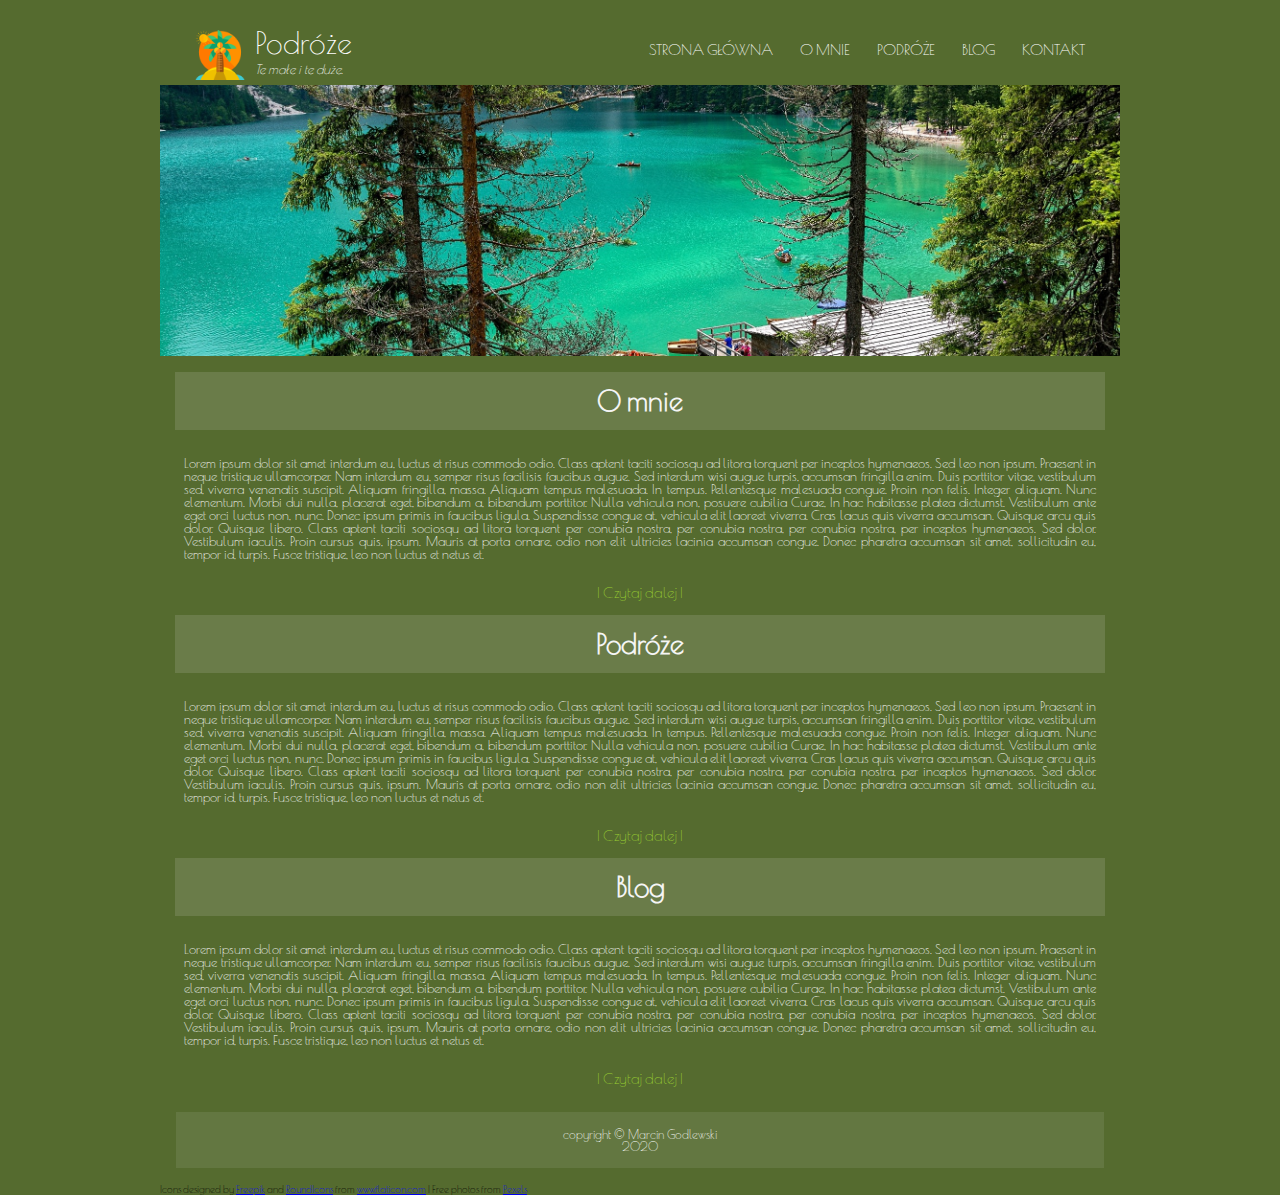
<file: index.html>
<!DOCTYPE html>
<html>

    <head>
        <!-- Kodowanie dokumentu -->
        <meta charset="utf-8">
        <!-- Opis strony -->
        <meta name="description" content="Strona o podróżowaniu">
        <!-- Słowa kluczowe -->
        <meta name="keywords" content="podróże, trip, travel">
        <!-- Skalowanie na urządzeniach mobilnych (program deweloperski przeglądarki) -->
        <meta name="viewport" content="width=device-width, initial-scale=1.0">
        <!-- CSS & Fonts -->
        <link rel="stylesheet" type ="text/css" href="style2.css">
        <link href="https://fonts.googleapis.com/css?family=Poiret+One&display=swap" rel="stylesheet">
        <!-- Tytuł strony -->
        <title>Podróże - te małe i te duże.</title>

    </head>
    <body>      

 <header>
      
  <div class="top">
    <div class="logo-container">
        <img class="logo" src="grafika-png/beach.png" width="50" height="50" alt="logo_strony">
        <span class="napis1">Podróże</span>
        <br>
        <span class="napis2"><i>Te małe i te duże.</i></span>
    </div>
    <nav>
    <ul>
      <li><a href="index.html">strona główna</a></li>
      <li><a href="o_mnie2.html">o mnie</a></li>
      <li><a href="podroze.html">podróże</a></li>
      <li><a href="blog2.html">blog</a></li>
      <li><a href="kontakt2.html">kontakt</a></li>
   </ul>
   </nav>
 </div>
      
 </header>
        
        <div>
            <center><img src="grafika-jpg/alpine.jpg" width=100%></center> 
        </div>
        
        <center>
        
            <div class="glownynews">
                    
                <h1>O mnie</h1>
                
                <p class="news">Lorem ipsum dolor sit amet interdum eu, luctus et risus commodo odio. Class aptent taciti sociosqu ad litora torquent per inceptos hymenaeos. Sed leo non ipsum. Praesent in neque tristique ullamcorper. Nam interdum eu, semper risus facilisis faucibus augue. Sed interdum wisi augue turpis, accumsan fringilla enim. Duis porttitor vitae, vestibulum sed, viverra venenatis suscipit. Aliquam fringilla, massa. Aliquam tempus malesuada. In tempus. Pellentesque malesuada congue. Proin non felis. Integer aliquam. Nunc elementum. Morbi dui nulla, placerat eget, bibendum a, bibendum porttitor. Nulla vehicula non, posuere cubilia Curae, In hac habitasse platea dictumst. Vestibulum ante eget orci luctus non, nunc. Donec ipsum primis in faucibus ligula. Suspendisse congue at, vehicula elit laoreet viverra. Cras lacus quis viverra accumsan. Quisque arcu quis dolor. Quisque libero. Class aptent taciti sociosqu ad litora torquent per conubia nostra, per conubia nostra, per conubia nostra, per inceptos hymenaeos. Sed dolor. Vestibulum iaculis. Proin cursus quis, ipsum. Mauris at porta ornare, odio non elit ultricies lacinia accumsan congue. Donec pharetra accumsan sit amet, sollicitudin eu, tempor id, turpis. Fusce tristique, leo non luctus et netus et.</p>
                
                <a class="wiecej" href="o_mnie2.html" title="Czytaj dalej">| Czytaj dalej |</a>
                <br>
            </div>
            
            <div class="glownynews">
                
                <h1>Podróże</h1>
                
                <p class="news">Lorem ipsum dolor sit amet interdum eu, luctus et risus commodo odio. Class aptent taciti sociosqu ad litora torquent per inceptos hymenaeos. Sed leo non ipsum. Praesent in neque tristique ullamcorper. Nam interdum eu, semper risus facilisis faucibus augue. Sed interdum wisi augue turpis, accumsan fringilla enim. Duis porttitor vitae, vestibulum sed, viverra venenatis suscipit. Aliquam fringilla, massa. Aliquam tempus malesuada. In tempus. Pellentesque malesuada congue. Proin non felis. Integer aliquam. Nunc elementum. Morbi dui nulla, placerat eget, bibendum a, bibendum porttitor. Nulla vehicula non, posuere cubilia Curae, In hac habitasse platea dictumst. Vestibulum ante eget orci luctus non, nunc. Donec ipsum primis in faucibus ligula. Suspendisse congue at, vehicula elit laoreet viverra. Cras lacus quis viverra accumsan. Quisque arcu quis dolor. Quisque libero. Class aptent taciti sociosqu ad litora torquent per conubia nostra, per conubia nostra, per conubia nostra, per inceptos hymenaeos. Sed dolor. Vestibulum iaculis. Proin cursus quis, ipsum. Mauris at porta ornare, odio non elit ultricies lacinia accumsan congue. Donec pharetra accumsan sit amet, sollicitudin eu, tempor id, turpis. Fusce tristique, leo non luctus et netus et.</p>
                
                <a class="wiecej" href="podroze.html" title="Czytaj dalej">| Czytaj dalej |</a>
                <br>
            </div>
            
            <div class="glownynews">
                
                <h1>Blog</h1>
                
                <p class="news">Lorem ipsum dolor sit amet interdum eu, luctus et risus commodo odio. Class aptent taciti sociosqu ad litora torquent per inceptos hymenaeos. Sed leo non ipsum. Praesent in neque tristique ullamcorper. Nam interdum eu, semper risus facilisis faucibus augue. Sed interdum wisi augue turpis, accumsan fringilla enim. Duis porttitor vitae, vestibulum sed, viverra venenatis suscipit. Aliquam fringilla, massa. Aliquam tempus malesuada. In tempus. Pellentesque malesuada congue. Proin non felis. Integer aliquam. Nunc elementum. Morbi dui nulla, placerat eget, bibendum a, bibendum porttitor. Nulla vehicula non, posuere cubilia Curae, In hac habitasse platea dictumst. Vestibulum ante eget orci luctus non, nunc. Donec ipsum primis in faucibus ligula. Suspendisse congue at, vehicula elit laoreet viverra. Cras lacus quis viverra accumsan. Quisque arcu quis dolor. Quisque libero. Class aptent taciti sociosqu ad litora torquent per conubia nostra, per conubia nostra, per conubia nostra, per inceptos hymenaeos. Sed dolor. Vestibulum iaculis. Proin cursus quis, ipsum. Mauris at porta ornare, odio non elit ultricies lacinia accumsan congue. Donec pharetra accumsan sit amet, sollicitudin eu, tempor id, turpis. Fusce tristique, leo non luctus et netus et.</p>
                
                <a class="wiecej" href="blog2.html" title="Czytaj dalej">| Czytaj dalej |</a>
                
            </div>
            
        </center>
        <br>
        
        <div>
            <p class="stopka">copyright &copy; Marcin Godlewski<br>2020</p>
            
            <div>Icons designed by <a href="https://www.freepik.com/" title="Freepik">Freepik</a> and <a href="https://www.flaticon.com/authors/roundicons" title="RoundIcons">RoundIcons</a> from <a href="https://www.flaticon.com/" title="Flaticon">www.flaticon.com</a> | Free photos from <a href="https://www.pexels.com/" title="Pexels">Pexels</a>
            </div>
        </div>
    </body>
</html>
</file>
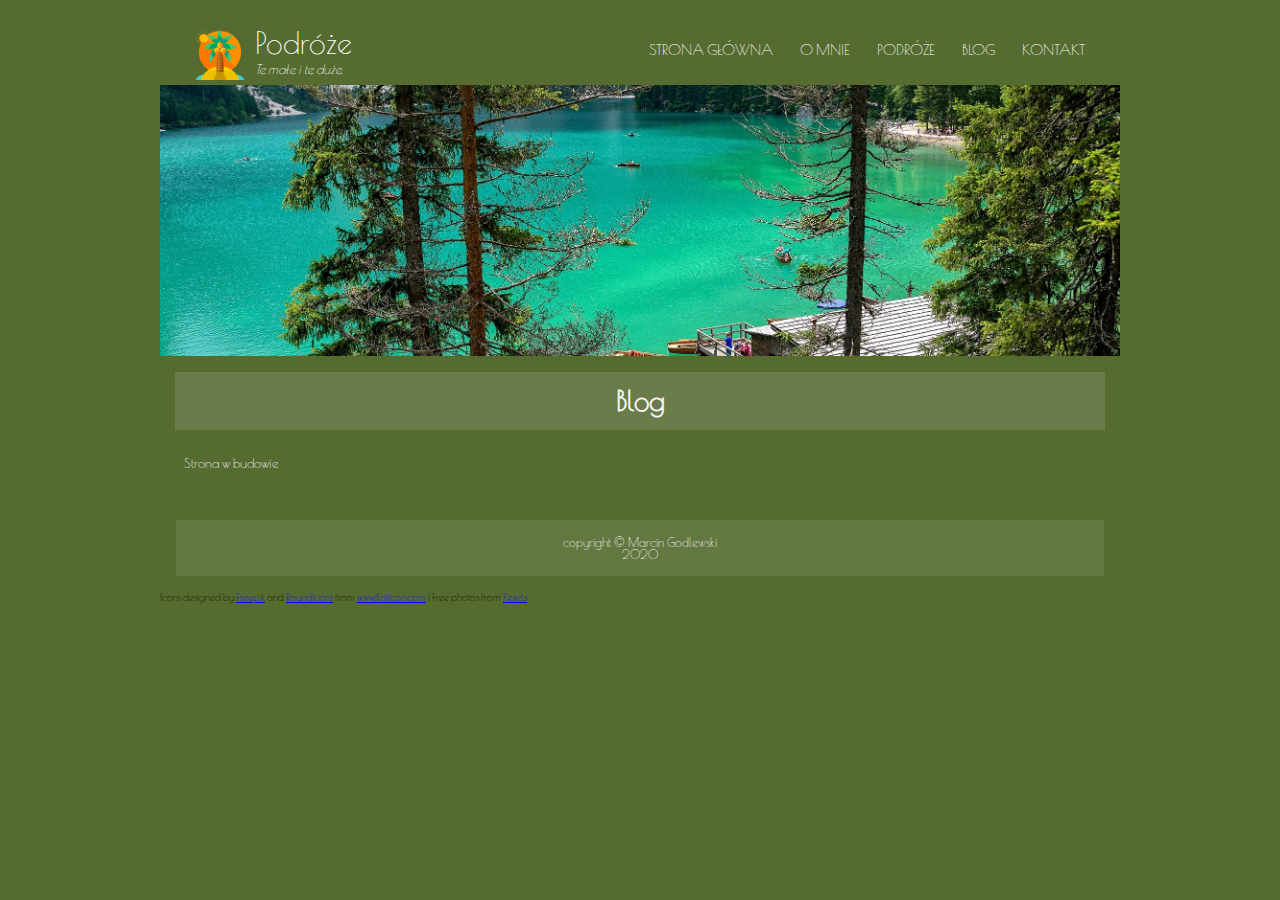
<file: blog2.html>
<!DOCTYPE html>
<html>

    <head>
        <!-- Kodowanie dokumentu -->
        <meta charset="utf-8">
        <!-- Opis strony -->
        <meta name="description" content="Strona o podróżowaniu">
        <!-- Słowa kluczowe -->
        <meta name="keywords" content="podróże, trip, travel">
        <!-- Skalowanie na urządzeniach mobilnych (program deweloperski przeglądarki) -->
        <meta name="viewport" content="width=device-width, initial-scale=1.0">
        <!-- CSS & Fonts -->
        <link rel="stylesheet" type ="text/css" href="style2.css">
        <link href="https://fonts.googleapis.com/css?family=Poiret+One&display=swap" rel="stylesheet">
        <!-- Tytuł strony -->
        <title>Podróże - te małe i te duże.</title>

    </head>
    <body>      

 <header>
      
  <div class="top">
    <div class="logo-container">
        <img class="logo" src="grafika-png/beach.png" width="50" height="50" alt="logo_strony">
        <span class="napis1">Podróże</span>
        <br>
        <span class="napis2"><i>Te małe i te duże.</i></span>
    </div>
    <nav>
    <ul>
      <li><a href="index.html">strona główna</a></li>
      <li><a href="o_mnie2.html">o mnie</a></li>
      <li><a href="podroze.html">podróże</a></li>
      <li><a href="blog2.html">blog</a></li>
      <li><a href="kontakt2.html">kontakt</a></li>
   </ul>
   </nav>
 </div>
      
 </header>
        
        <div>
            <center><img src="grafika-jpg/alpine.jpg" width=100%></center> 
        </div>
        
        <center>
        
            <div class="glownynews">
                    
                <h1>Blog</h1>
                
                <p class="news">Strona w budowie</p>

            </div>
                    
        </center>
        <br>
        
        <div>
            <p class="stopka">copyright &copy; Marcin Godlewski<br>2020</p>
            
            <div>Icons designed by <a href="https://www.freepik.com/" title="Freepik">Freepik</a> and <a href="https://www.flaticon.com/authors/roundicons" title="RoundIcons">RoundIcons</a> from <a href="https://www.flaticon.com/" title="Flaticon">www.flaticon.com</a> | Free photos from <a href="https://www.pexels.com/" title="Pexels">Pexels</a>
            </div>
        </div>
    </body>
</html>
</file>
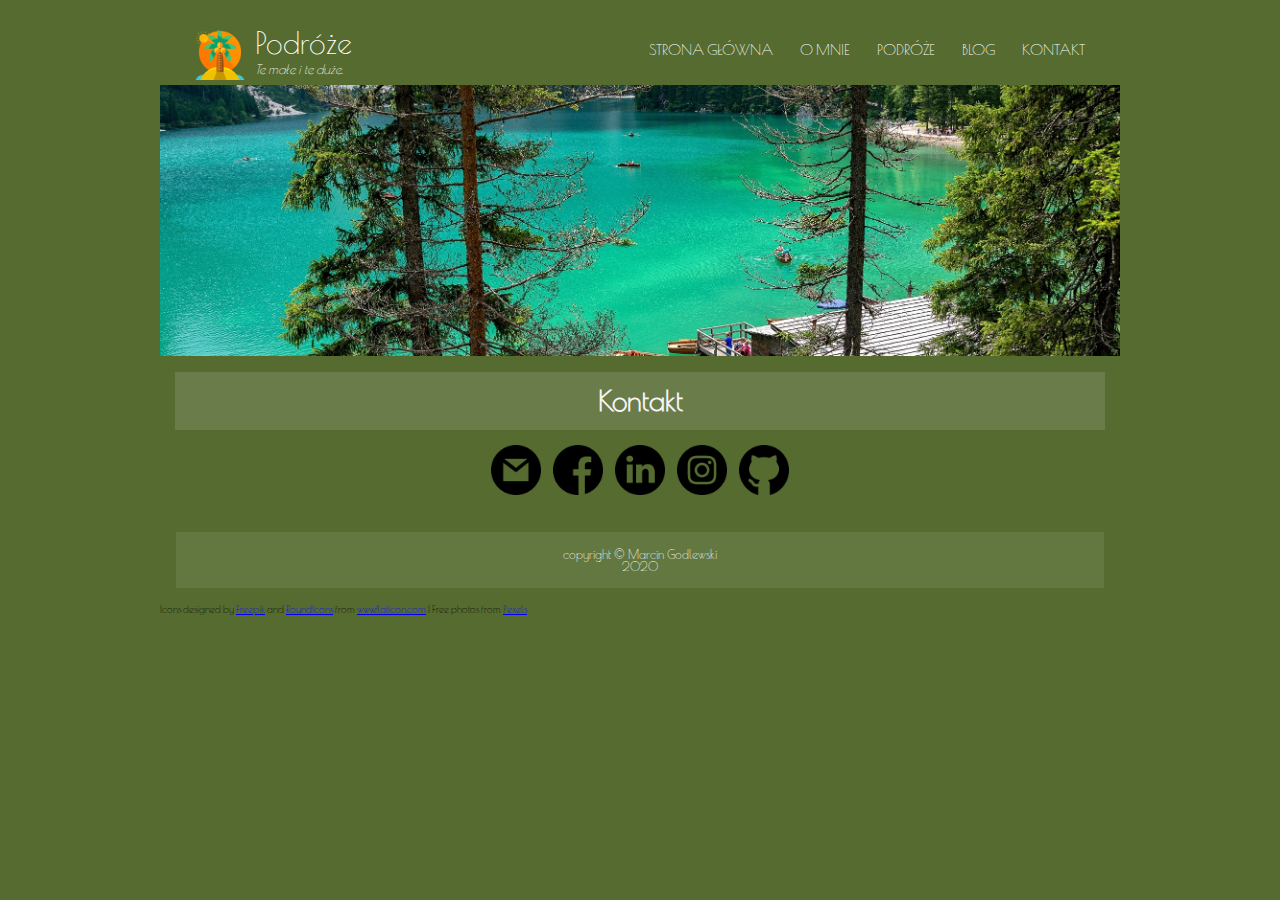
<file: kontakt2.html>
<!DOCTYPE html>
<html>

    <head>
        <!-- Kodowanie dokumentu -->
        <meta charset="utf-8">
        <!-- Opis strony -->
        <meta name="description" content="Strona o podróżowaniu">
        <!-- Słowa kluczowe -->
        <meta name="keywords" content="podróże, trip, travel">
        <!-- Skalowanie na urządzeniach mobilnych (program deweloperski przeglądarki) -->
        <meta name="viewport" content="width=device-width, initial-scale=1.0">
        <!-- CSS & Fonts -->
        <link rel="stylesheet" type ="text/css" href="style2.css">
        <link href="https://fonts.googleapis.com/css?family=Poiret+One&display=swap" rel="stylesheet">
        <!-- Tytuł strony -->
        <title>Podróże - te małe i te duże.</title>

    </head>
    <body>      

 <header>
      
  <div class="top">
    <div class="logo-container">
        <img class="logo" src="grafika-png/beach.png" width="50" height="50" alt="logo_strony">
        <span class="napis1">Podróże</span>
        <br>
        <span class="napis2"><i>Te małe i te duże.</i></span>
    </div>
    <nav>
    <ul>
      <li><a href="index.html">strona główna</a></li>
      <li><a href="o_mnie2.html">o mnie</a></li>
      <li><a href="podroze.html">podróże</a></li>
      <li><a href="blog2.html">blog</a></li>
      <li><a href="kontakt2.html">kontakt</a></li>
   </ul>
   </nav>
 </div>
      
</header>
        
        <div>
    
            <center><img src="grafika-jpg/alpine.jpg" width=100%></center>
             
            <article>
                
                    <h1>Kontakt</h1>
                        <center>
                        <a class="socialml" href="mailto:mgodlewski92@gmail.com">
                        <img src="grafika-png/gmail.png" alt="" width="50px"></a>
                        <a class="socialml" href="https://www.facebook.com/goldipl" target="_blank">
                        <img src="grafika-png/facebook.png" alt="" width="50px"></a>
                        <a class="socialml" href="https://pl.linkedin.com/in/marcin-godlewski-153897139" target="_blank">
                        <img src="grafika-png/linkedin.png" alt="" width="50px"></a>
                        <a class="socialml" href="https://www.instagram.com/goldipl/" target="_blank">
                        <img src="grafika-png/instagram.png" alt="" width="50px"></a>
                        <a class="socialml" href="https://github.com/goldipl/" target="_blank">
                        <img src="grafika-png/github.png" alt="" width="50px"></a>
                        </center>
                <br><br>    
            </article>
           </div>  
        
        <div>
            <p class="stopka">copyright &copy; Marcin Godlewski<br>2020</p>
            
            <div>Icons designed by <a href="https://www.freepik.com/" title="Freepik">Freepik</a> and <a href="https://www.flaticon.com/authors/roundicons" title="RoundIcons">RoundIcons</a> from <a href="https://www.flaticon.com/" title="Flaticon">www.flaticon.com</a> | Free photos from <a href="https://www.pexels.com/" title="Pexels">Pexels</a>
            </div>
        </div>
    </body>
</html>
</file>
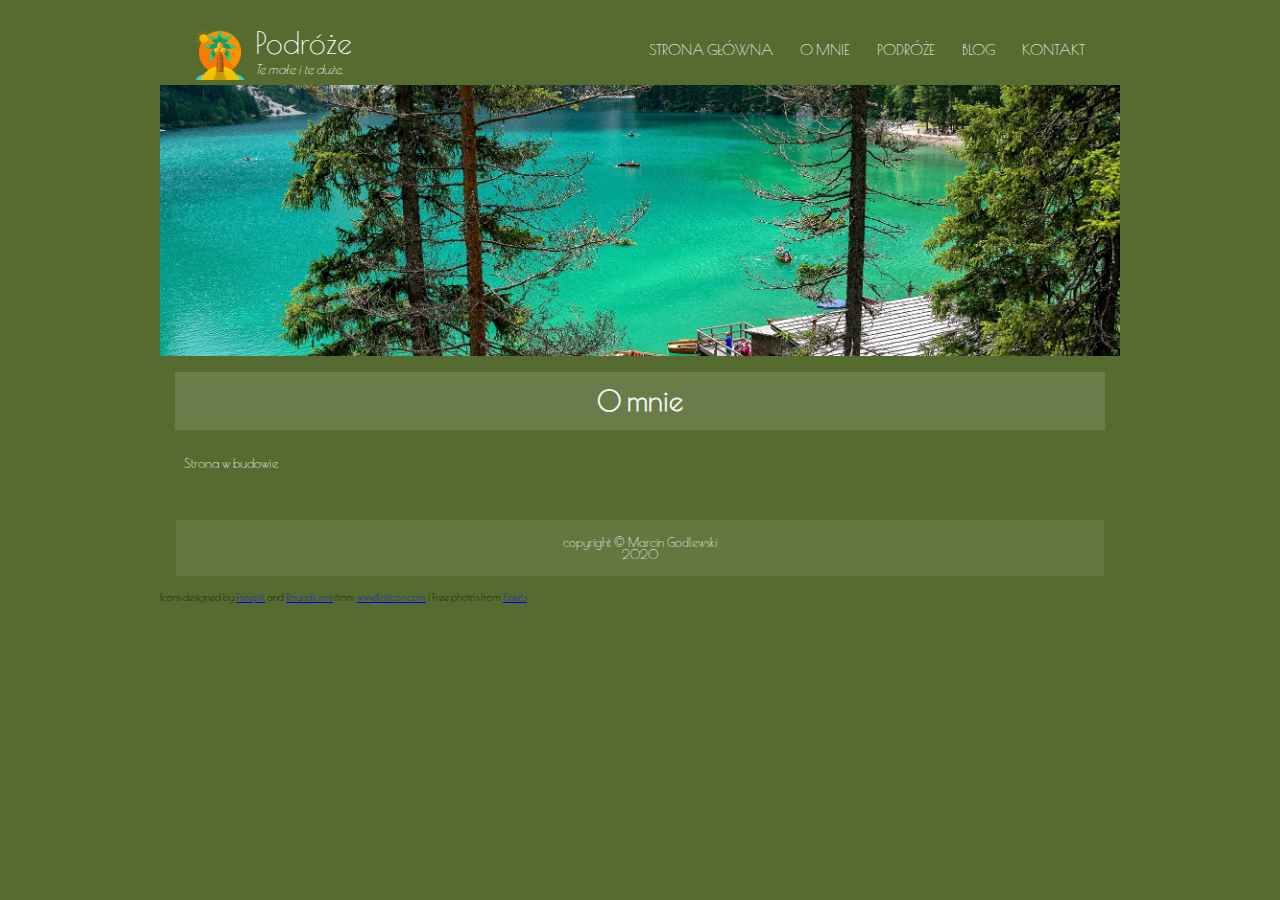
<file: o_mnie2.html>
<!DOCTYPE html>
<html>

    <head>
        <!-- Kodowanie dokumentu -->
        <meta charset="utf-8">
        <!-- Opis strony -->
        <meta name="description" content="Strona o podróżowaniu">
        <!-- Słowa kluczowe -->
        <meta name="keywords" content="podróże, trip, travel">
        <!-- Skalowanie na urządzeniach mobilnych (program deweloperski przeglądarki) -->
        <meta name="viewport" content="width=device-width, initial-scale=1.0">
        <!-- CSS & Fonts -->
        <link rel="stylesheet" type ="text/css" href="style2.css">
        <link href="https://fonts.googleapis.com/css?family=Poiret+One&display=swap" rel="stylesheet">
        <!-- Tytuł strony -->
        <title>Podróże - te małe i te duże.</title>

    </head>
    <body>      

 <header>
      
  <div class="top">
    <div class="logo-container">
        <img class="logo" src="grafika-png/beach.png" width="50" height="50" alt="logo_strony">
        <span class="napis1">Podróże</span>
        <br>
        <span class="napis2"><i>Te małe i te duże.</i></span>
    </div>
    <nav>
    <ul>
      <li><a href="index.html">strona główna</a></li>
      <li><a href="o_mnie2.html">o mnie</a></li>
      <li><a href="podroze.html">podróże</a></li>
      <li><a href="blog2.html">blog</a></li>
      <li><a href="kontakt2.html">kontakt</a></li>
   </ul>
   </nav>
 </div>
      
 </header>
        
        <div>
            <center><img src="grafika-jpg/alpine.jpg" width=100%></center> 
        </div>
        
        <center>
        
            <div class="glownynews">
                    
                <h1>O mnie</h1>
                
                <p class="news">Strona w budowie</p>

            </div>
                    
        </center>
        <br>
        
        <div>
            <p class="stopka">copyright &copy; Marcin Godlewski<br>2020</p>
            
            <div>Icons designed by <a href="https://www.freepik.com/" title="Freepik">Freepik</a> and <a href="https://www.flaticon.com/authors/roundicons" title="RoundIcons">RoundIcons</a> from <a href="https://www.flaticon.com/" title="Flaticon">www.flaticon.com</a> | Free photos from <a href="https://www.pexels.com/" title="Pexels">Pexels</a>
            </div>
        </div>
    </body>
</html>
</file>
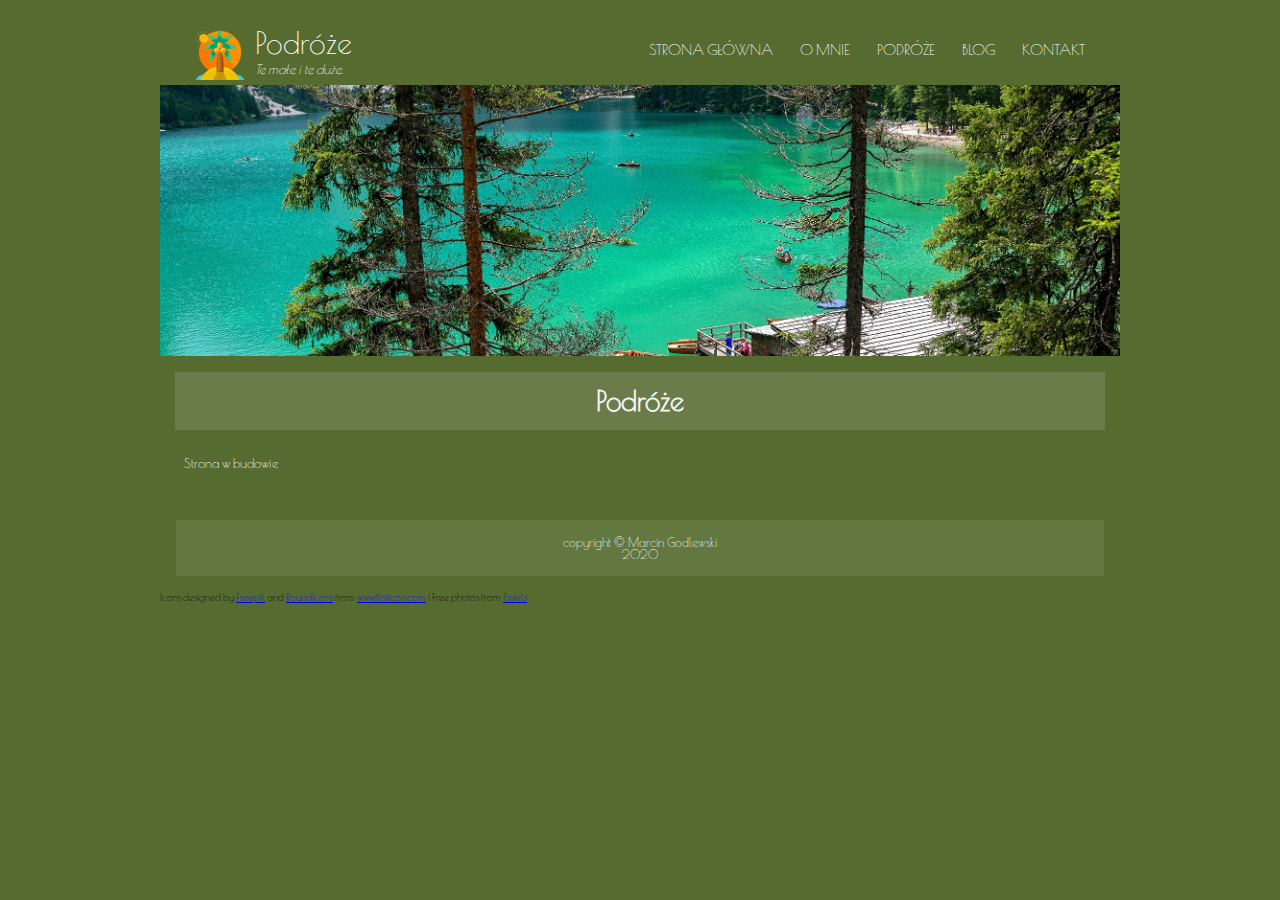
<file: podroze.html>
<!DOCTYPE html>
<html>

    <head>
        <!-- Kodowanie dokumentu -->
        <meta charset="utf-8">
        <!-- Opis strony -->
        <meta name="description" content="Strona o podróżowaniu">
        <!-- Słowa kluczowe -->
        <meta name="keywords" content="podróże, trip, travel">
        <!-- Skalowanie na urządzeniach mobilnych (program deweloperski przeglądarki) -->
        <meta name="viewport" content="width=device-width, initial-scale=1.0">
        <!-- CSS & Fonts -->
        <link rel="stylesheet" type ="text/css" href="style2.css">
        <link href="https://fonts.googleapis.com/css?family=Poiret+One&display=swap" rel="stylesheet">
        <!-- Tytuł strony -->
        <title>Podróże - te małe i te duże.</title>

    </head>
    <body>      

 <header>
      
  <div class="top">
    <div class="logo-container">
        <img class="logo" src="grafika-png/beach.png" width="50" height="50" alt="logo_strony">
        <span class="napis1">Podróże</span>
        <br>
        <span class="napis2"><i>Te małe i te duże.</i></span>
    </div>
    <nav>
    <ul>
      <li><a href="index.html">strona główna</a></li>
      <li><a href="o_mnie2.html">o mnie</a></li>
      <li><a href="podroze.html">podróże</a></li>
      <li><a href="blog2.html">blog</a></li>
      <li><a href="kontakt2.html">kontakt</a></li>
   </ul>
   </nav>
 </div>
      
 </header>
        
        <div>
            <center><img src="grafika-jpg/alpine.jpg" width=100%></center> 
        </div>
        
        <center>
        
            <div class="glownynews">
                    
                <h1>Podróże</h1>
                
                <p class="news">Strona w budowie</p>

            </div>
                    
        </center>
        <br>
        
        <div>
            <p class="stopka">copyright &copy; Marcin Godlewski<br>2020</p>
            
            <div>Icons designed by <a href="https://www.freepik.com/" title="Freepik">Freepik</a> and <a href="https://www.flaticon.com/authors/roundicons" title="RoundIcons">RoundIcons</a> from <a href="https://www.flaticon.com/" title="Flaticon">www.flaticon.com</a> | Free photos from <a href="https://www.pexels.com/" title="Pexels">Pexels</a>
            </div>
        </div>
    </body>
</html>
</file>
<file: style2.css>
@import url(reset2.css);

html {
    font-size: 62.5%;
    font-family: 'Poiret One', sans-serif;
    background-color: darkolivegreen;
    width: 960px;
    margin-left: auto;
    margin-right: auto;
}

h1 {
    font-size: 2.8rem;
    background-color: rgba(225, 223, 223, .15);
    color: whitesmoke;
    text-decoration-style: none;
    text-align: center;
    padding: 1.5rem;
    margin: 1.5rem;
    font-weight: bold;
}

h2 {
    font-size: 2.2rem;
    background-color: rgba(225, 223, 223, .15);
    color: whitesmoke;
    text-decoration-style: none;
    text-align: center;
    padding: 1.2rem;
    margin: 1.5rem;
}

h3 {
    font-size: 1.8rem;
    background-color: rgba(219, 219, 90, .15);
    color: whitesmoke;
    text-decoration-style: none;
    text-align: center;
    padding: 1.3rem;
    margin: 1.5rem;
}

p {
    font-size: 1.5rem;
    color: white;
    text-decoration-style: none;
    text-align: center;
    padding: 1.2rem;
    margin: 1.5rem;
}

.opis {
    font-size: 1.5rem;
    color: white;
    text-decoration-style: none;
    text-align: center;
    padding: 1.2rem;
    margin: 1.5rem;
}

.opislista {
    font-size: 1.3rem;
    color: white;
    text-decoration-style: none;
    text-align: center;
    padding: 0.8rem;
    margin: 0.2rem;
}

.certificate {
    margin: 0.5rem;
}

.certificate img:hover {
    transform: scale(1.1);
    transition: 0.7s;
}

.socialml {
    margin: 0.5rem;
}

.socialml img:hover {
    transform: scale(1.2);
    transition: 0.5s;
    filter: drop-shadow(0 0 0.8rem yellowgreen);
}

.stopka {
    font-size: 1.2rem;
    background-color: rgba(225, 223, 223, .1);
    color: white;
    text-decoration-style: none;
    text-align: center;
    padding: 1.6rem;
    margin: 1.6rem;
}

.cytat {
    font-size: 1.2rem;
    background-color: rgba(225, 223, 223, .1);
    color: white;
    text-decoration-style: none;
    text-align: center;
    padding: 1.6rem;
    margin: 1.6rem;
}

.news {
    font-size: 1.3rem;
    font-weight: inherit;
    color: white;
    text-decoration-style: none;
    text-align: justify;
    padding: 1.2rem;
    margin: 1.2rem;
    vertical-align: top;
}

.glownynews {
    vertical-align: top;
}

.lista_o_mnie {
    text-align: center;
    font-size: 1.9rem;
    color: white;
    font-family: monospace;
    display:grid;
}

.programblog {
    font-size: 1.5rem;
    float: left;
}

.zdjecie {
    border: 0.2rem dashed white;
    padding: 0.5rem;
    margin-left: 1.5rem;
}

.zdjecie2 {
    padding: 0.5rem;
    margin-left: 1.5rem;
}

.stack {
    padding: 0.5rem;
    margin-left: 1.5rem;
}

.stack:hover {
    filter: drop-shadow(0 0 0.8rem yellowgreen);
}

.wiecej {
    background-color: transparent;
    padding-top: 0.1rem;
    font-size: 1.5rem;
    border-radius: 40px;
    padding: 0.4em 1.0em;
    color: yellowgreen;
    text-decoration: none;
    float: center;
}
    .wiecej:hover {
    font-weight: bolder;
}

.button {
    font-family: 'Montserrat', sans-serif;
    font-weight: 600;
    background-color: transparent;
    border: 1px solid yellowgreen;
    border-radius: 40px;
    font-size: 1.5rem;
    padding: 0.6em 1.4em;
    text-transform: uppercase;
    text-decoration: none;
    color: goldenrod;
    
}

.button:hover {
    box-shadow: 0 0 10px 0 yellowgreen inset, 0 0 20px 2px yellowgreen;
    border: 2px solid yellowgreen;
}

.logo {
    font-size: 1.5rem;
    float: left;
    padding-top: 1.5rem;
}

.napis1 {
    display: inline-block;
    font-size: 3.0rem;
    color: white;
    margin-top: 0.3rem;
    padding-top: 1.0rem;
    margin-left: 1.0rem;
}

.napis2 {
    display: inline-block;
    font-size: 1.3rem;
    color: white;
    margin-left: 1.0rem;
    margin-top: 0.5rem;
}

div.box_4_column div {
    width: 27.7rem;
    display: inline-block;
    padding: 0.4rem;
}

/* CSS do nav bara */

header {
  padding: 1.5rem;
}

.top {
  padding: 0 20px;
  max-width: 959px;
  margin: 0 auto;
}

.logo-container {
  float: left;
  margin-right: 20px;
}

.logo-container img {
    display: block;
}

ul {
  list-style: none;
  margin: 0;
  padding: 0;
  float: right;
}

nav li {
  display: inline-block;
  margin-left: 25px;
  height: 70px;
  line-height: 70px;
  transition: .5s linear;
  font-size: 1.5rem;
  color: white;
}

nav a {
  color: white;
  text-decoration: none;
  display: block;
  position: relative;
  text-transform: uppercase;
}

nav a:after {
  content: "";
  width: 0;
  height: 1px;
  position: absolute;
  left: 0;
  bottom: 20px;
  background: yellowgreen;
  transition: width .4s linear;  
}

nav a:hover:after {
    width: 100%;
}

/* If the screen size is 1000px or less, set the css styles like under */

@media screen and (max-width: 1000px) {
  html  {
    width: 100%; 
  }
}

/* If the screen size is 972px or less, set the css styles like under */

@media screen and (max-width: 972px) {
  header {
      text-align: center;
    }
    
  .logo-container {
      float: none;
      display: inline-block;
      margin: 0 0 16px 0;
    }
    
  ul {
      float: none;
    }
    
  nav li:first-of-type {
      margin-left: 0;
    }
}

/* If the screen size is 573px or less, set the css styles like under */

@media screen and (max-width: 573px) {
    nav {
        overflow: visible;
    }
    
    .lista_o_mnie {
        font-size: 1.5rem;
    }
    
    nav li {
        display: block;
        margin: 0;
        height: 35px;
        line-height: 35px;
    }
    
    nav li:hover {
        background: rgba(0,0,0,.2);
    }
    
    nav a:after {
        content: "";
        width: 0;
        height: 1px;
        position: absolute;
        left: 0;
        bottom: 5px;
        background: yellowgreen;
        transition: width .4s linear;  
    }
    
    h1 {
        font-size: 2.0rem;
    }
    
    div.box_4_column div {
        width: 20.0rem;
        display: inline-block;
        padding: 0.4rem;  
    }
    
}

/* If the screen size is 440px or less, set the css styles like under */

@media screen and (max-width: 440px) {
    
    div.box_4_column div {
        width: 95%;
        display: inline-block;
        padding: 0.4rem;
    }
        
    nav li {
        display: block;
        margin: 0;
        height: 35px;
        line-height: 35px;
        
    }
    
    
}
</file>
